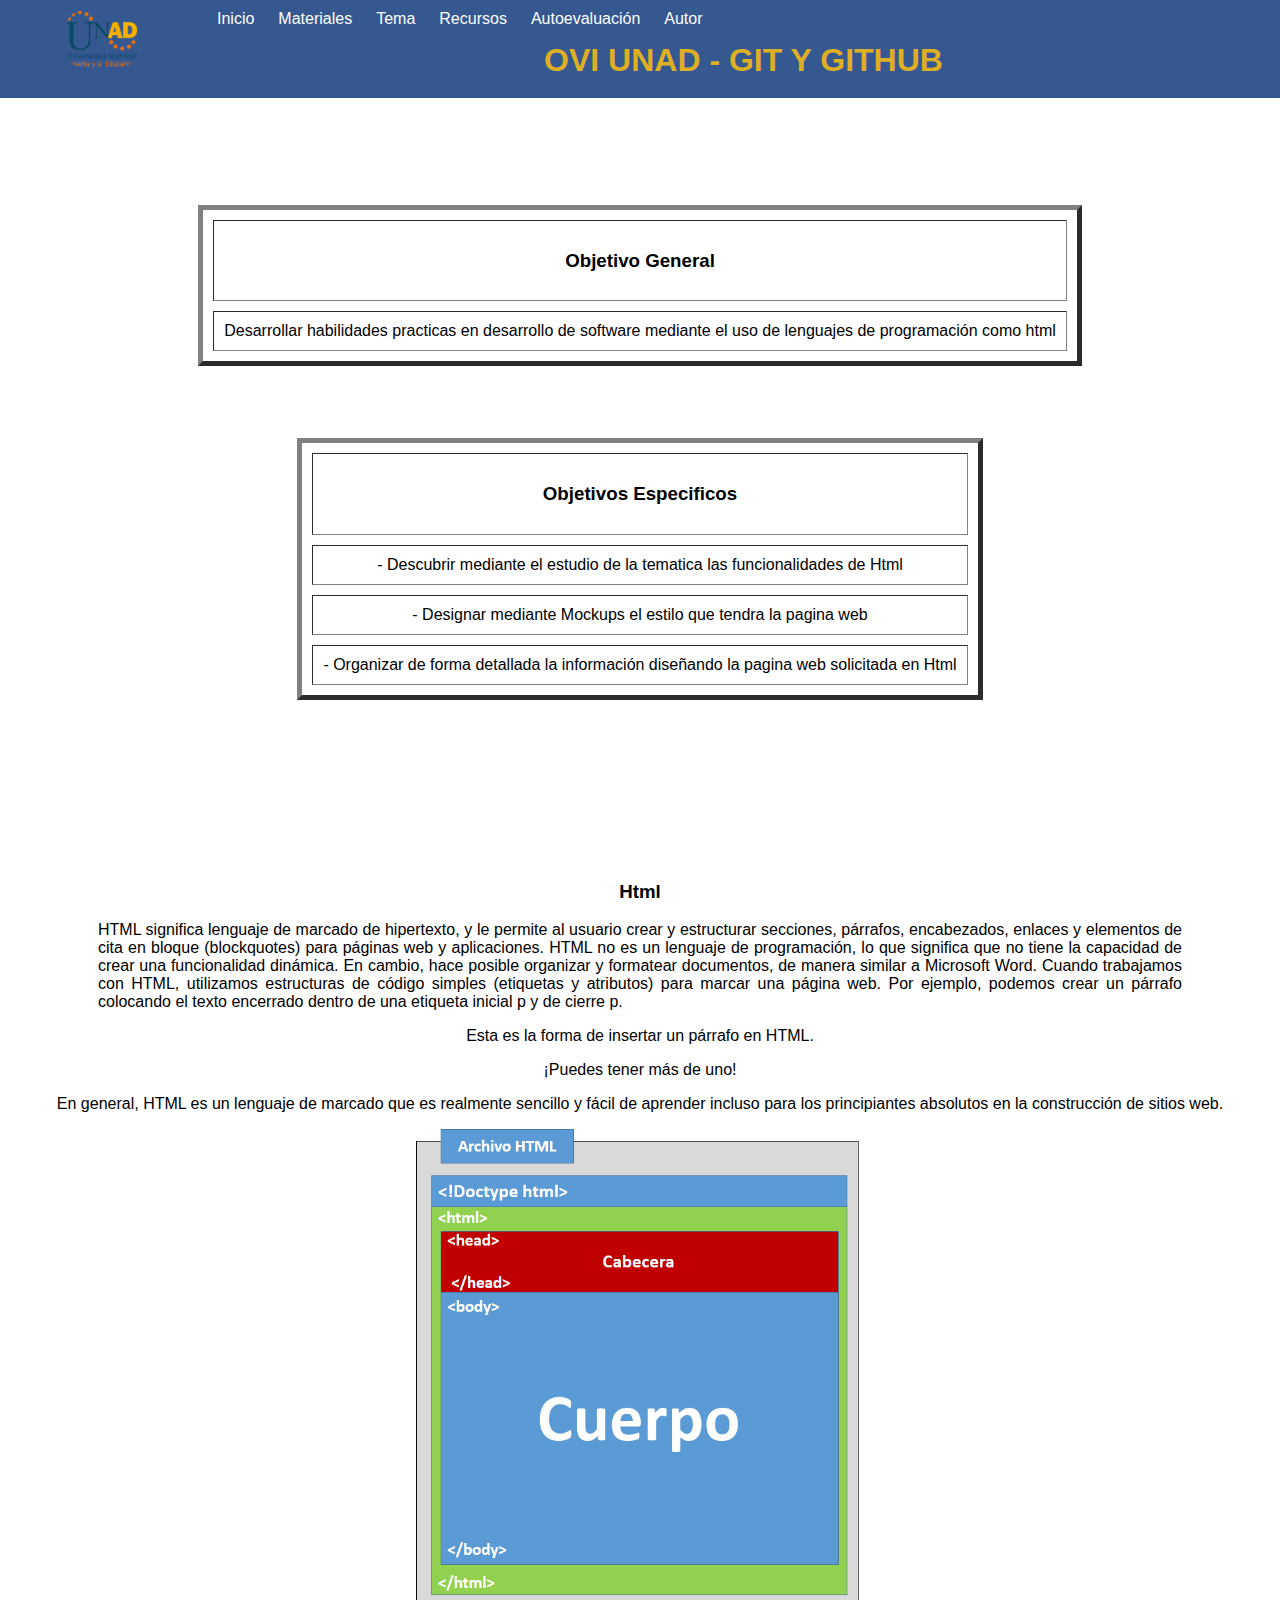
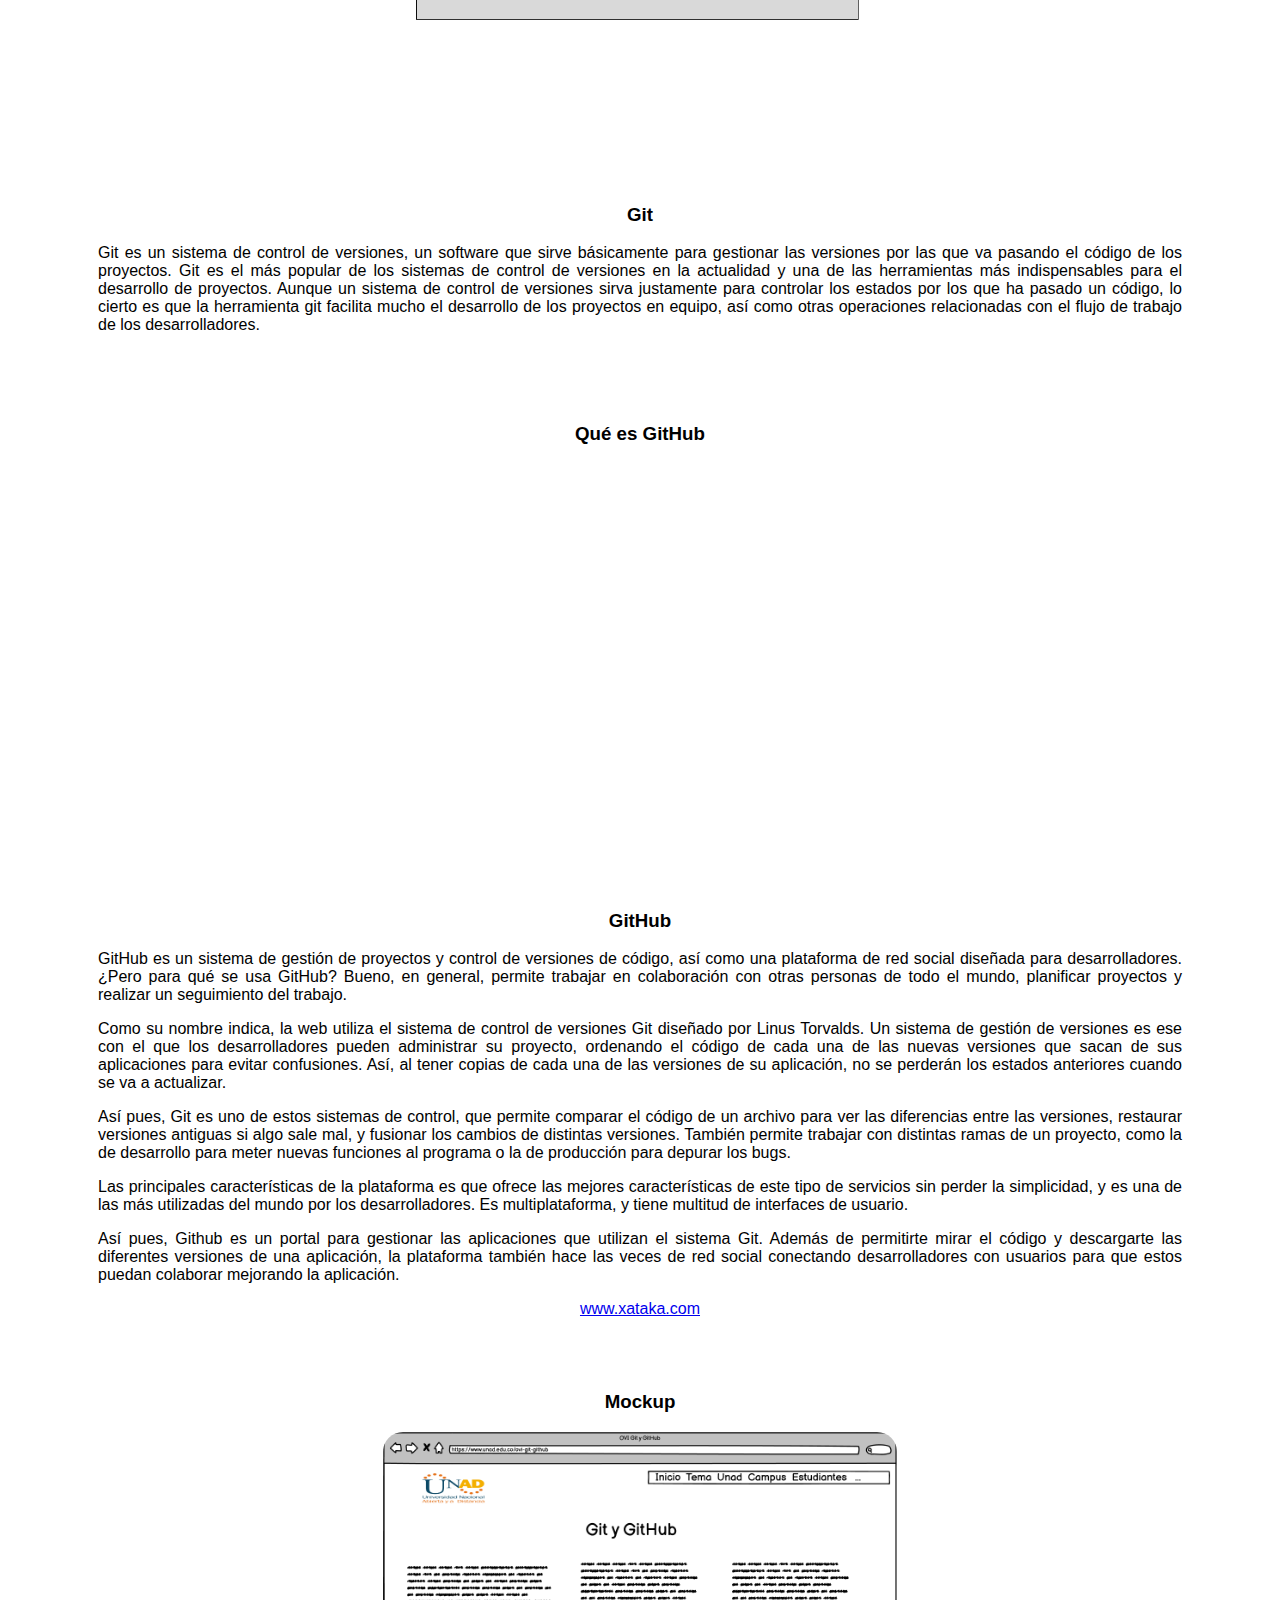
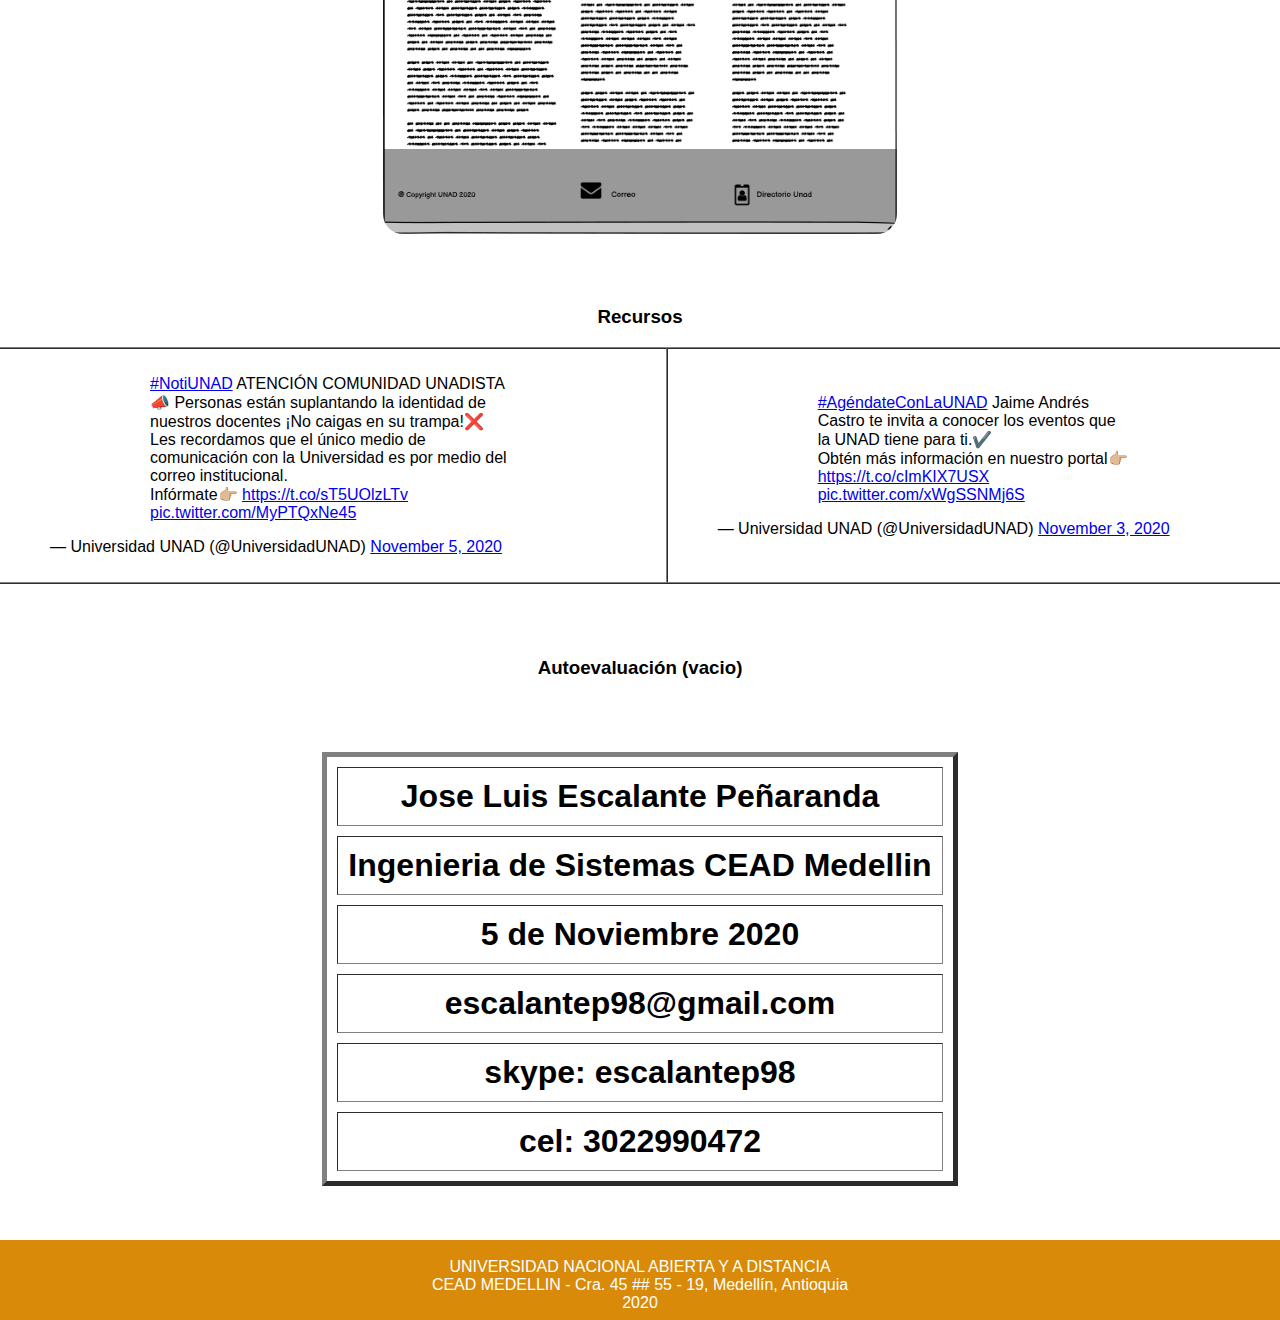
<file: planing.html>
<!DOCTYPE html>
<html>
<head>
	<meta charset="utf-8">
	<meta name="viewport" content="width=device-width, user-scalable=no">
	<title>OVI - UNAD</title>

	<link rel="stylesheet" type="text/css" href="css/style.css">

</head>
<body>
<div class="contenedor">
	<header>


<nav>

	<ul>
		<li>
		<a href="planing.html" class="current">
				<h1>	<img src="logo.png" alt="unad"></h1>
		</a>
		</li>
      <li>
      <a href="#objetivos">
          Inicio
      </a>
      </li>
      <li>
      <a href="#materiales">
          Materiales
      </a>
      </li>
      <li>
      <a href="#tema">
          Tema
      </a>
      </li>
			<li>
 		 <a href="#recursos">
 				 Recursos
 		 </a>
 		 </li>
		 <li>
			<a href="#auto">
					Autoevaluación</a>
			</li>
		 <li>
			<a href="#autor">
					Autor
			</a>
			</li>
      </ul>
</nav>

<h1 class="titulo">OVI UNAD - GIT Y GITHUB </h1>


	<section id="objetivos">
		 <div class="icon-wrap">

					 </div>
					 <br>
					 <br>
					 <br>
					 <br>
				 	<br>
				 	<br>
				 	<br>

	<TABLE BORDER=5 CELLPADDING=10 CELLSPACING=10 align=center>
 <TR>
	 <TD><h3>Objetivo General</h3></TD>
 </TR>
 <TR>
	 <TD align="justify">Desarrollar habilidades practicas en desarrollo de software mediante el uso de lenguajes de programación como html</TD>
 </TR>
</TABLE>

<br>
<br>
<br>
<br>

							 </section>

							 <section class="one-third">
								 <div class="icon-wrap">

											 </div>
											 <TABLE BORDER=5 CELLPADDING=10 CELLSPACING=10 align=center>
											 <TR>
												<TD><h3>Objetivos Especificos</h3></TD>
											 </TR>
											 <TR>
												<TD>- Descubrir mediante el estudio de la tematica las funcionalidades de Html</TD>
											 </TR>
											 <TR>
												<TD>- Designar mediante Mockups el estilo que tendra la pagina web</TD>
											 </TR>
											 <TR>
												<TD>- Organizar de forma detallada la información diseñando la pagina web solicitada en Html</TD>
											 </TR>
											</TABLE>
													 </section>
	</section>
	<br>
	<br>
	<br>
	<br>
	<br>
	<br>
	<br>
	<br>
	<br>
	<section id="materiales">
		<div class="icon-wrap">
						 </div>
						 <h3>Html</h3>
									 <p align="justify">HTML significa lenguaje de marcado de hipertexto, y le permite al usuario crear y estructurar secciones, párrafos, encabezados, enlaces y elementos de cita en bloque (blockquotes) para páginas web y aplicaciones.

	 HTML no es un lenguaje de programación, lo que significa que no tiene la capacidad de crear una funcionalidad dinámica. En cambio, hace posible organizar y formatear documentos, de manera similar a Microsoft Word.

	 Cuando trabajamos con HTML, utilizamos estructuras de código simples (etiquetas y atributos) para marcar una página web. Por ejemplo, podemos crear un párrafo colocando el texto encerrado dentro de una etiqueta inicial p y de cierre p.

	 <p>Esta es la forma de insertar un párrafo en HTML.</p>
	 <p>¡Puedes tener más de uno!</p>
	 En general, HTML es un lenguaje de marcado que es realmente sencillo y fácil de aprender incluso para los principiantes absolutos en la construcción de sitios web.</p>

		 <img src="html.png" alt="html">
	 </section>
	 <br>
	 <br>
	 <br>
	 <br>
	 <br>
	 <br>
	 <br>
	 <br>
	 <br>
<section id="tema">
	 <div class="icon-wrap">
					</div>
					<h3>Git</h3>
								<p align="justify">Git es un sistema de control de versiones, un software que sirve básicamente para gestionar las versiones por las que va pasando el código de los proyectos.

	Git es el más popular de los sistemas de control de versiones en la actualidad y una de las herramientas más indispensables para el desarrollo de proyectos.

	Aunque un sistema de control de versiones sirva justamente para controlar los estados por los que ha pasado un código, lo cierto es que la herramienta git facilita mucho el desarrollo de los proyectos en equipo, así como otras operaciones relacionadas con el flujo de trabajo de los desarrolladores.</p>
							</section>
							<br>
					 	 <br>
					 	 <br>
							<section class="one-third">
								<div class="icon-wrap">

								</div>
								<h3>Qué es GitHub</h3>
						    <center>
									<iframe width="560" height="315" src="https://www.youtube.com/embed/w3jLJU7DT5E" frameborder="0" allow="accelerometer; autoplay; clipboard-write; encrypted-media; gyroscope; picture-in-picture" allowfullscreen></iframe>
								</center>
							</section>
							<br>
						 <br>
						 <br>
						 <br>
						 <br>
						 <br>
							<section class="one-third">
								<div class="icon-wrap">

								</div>
								<h3>GitHub</h3>
								<p align="justify">GitHub es un sistema de gestión de proyectos y control de versiones de código, así como una plataforma de red social diseñada para desarrolladores. ¿Pero para qué se usa GitHub? Bueno, en general, permite trabajar en colaboración con otras personas de todo el mundo, planificar proyectos y realizar un seguimiento del trabajo.</p>
                <p align="justify">Como su nombre indica, la web utiliza el sistema de control de versiones Git diseñado por Linus Torvalds. Un sistema de gestión de versiones es ese con el que los desarrolladores pueden administrar su proyecto, ordenando el código de cada una de las nuevas versiones que sacan de sus aplicaciones para evitar confusiones. Así, al tener copias de
									cada una de las versiones de su aplicación, no se perderán los estados anteriores cuando se va a actualizar.</p>
									<p align="justify">Así pues, Git es uno de estos sistemas de control, que permite comparar el código de un archivo para ver las diferencias entre las
										 versiones, restaurar versiones antiguas si algo sale mal, y fusionar los cambios de distintas versiones. También permite trabajar
										 con distintas ramas de un proyecto, como la de desarrollo para meter nuevas funciones al programa o la de producción para depurar los bugs.</p>

									<p align="justify">Las principales características de la plataforma es que ofrece las mejores características de este tipo de servicios sin perder la simplicidad, y
								es una de las más utilizadas del mundo por los desarrolladores. Es multiplataforma, y tiene multitud de interfaces de usuario.</p>

								<p align="justify">Así pues, Github es un portal para gestionar las aplicaciones que utilizan el sistema Git. Además de permitirte mirar el código y descargarte
								las diferentes versiones de una aplicación, la plataforma también hace las veces de red social conectando desarrolladores
								con usuarios para que estos puedan colaborar mejorando la aplicación.</p>

								<a align="justify" href="https://www.xataka.com/basics/que-github-que-que-le-ofrece-a-desarrolladores">www.xataka.com</a>


							</section>

							<section class="one-third">
								<div class="icon-wrap">

									<br>
									<br>
									<br>

								</div>
								<h3>Mockup</h3>
								<img src="mc.png" alt="mockup">
							</section>
<br>
<br>
<br>


<section id="recursos">
	 <div class="icon-wrap">
					</div>
					<h3>Recursos</h3>

					<center>
					<TABLE BORDER CELLPADDING=10 CELLSPACING=0>
             <TR>
            <TD><blockquote class="twitter-tweet"><p lang="es" dir="ltr"><a href="https://twitter.com/hashtag/NotiUNAD?src=hash&amp;ref_src=twsrc%5Etfw">#NotiUNAD</a> ATENCIÓN COMUNIDAD UNADISTA 📣 Personas están suplantando la identidad de nuestros docentes ¡No caigas en su trampa!❌<br>Les recordamos que el único medio de comunicación con la Universidad es por medio del correo institucional.<br>Infórmate👉🏼 <a href="https://t.co/sT5UOlzLTv">https://t.co/sT5UOlzLTv</a> <a href="https://t.co/MyPTQxNe45">pic.twitter.com/MyPTQxNe45</a></p>&mdash; Universidad UNAD (@UniversidadUNAD) <a href="https://twitter.com/UniversidadUNAD/status/1324386553515356161?ref_src=twsrc%5Etfw">November 5, 2020</a></blockquote> <script async src="https://platform.twitter.com/widgets.js" charset="utf-8"></script>
						</TD>
						<TD><blockquote class="twitter-tweet"><p lang="es" dir="ltr"><a href="https://twitter.com/hashtag/Ag%C3%A9ndateConLaUNAD?src=hash&amp;ref_src=twsrc%5Etfw">#AgéndateConLaUNAD</a> Jaime Andrés Castro te invita a conocer los eventos que la UNAD tiene para ti.✔️<br>Obtén más información en nuestro portal👉🏼<a href="https://t.co/cImKIX7USX">https://t.co/cImKIX7USX</a> <a href="https://t.co/xWgSSNMj6S">pic.twitter.com/xWgSSNMj6S</a></p>&mdash; Universidad UNAD (@UniversidadUNAD) <a href="https://twitter.com/UniversidadUNAD/status/1323707059343400967?ref_src=twsrc%5Etfw">November 3, 2020</a></blockquote> <script async src="https://platform.twitter.com/widgets.js" charset="utf-8"></script>
						</TD>

             </TR>

              </TABLE>
							</center>



							</section>
							<br>
							<br>
							<br>
							<section id="auto">
						  	 <div class="icon-wrap">
						  					</div>
						  					<h3>Autoevaluación (vacio)</h3>
						  								<p align="justify"></p>
						  							</section>
														<br>
														<br>
														<br>
														<section id="autor">
															 <div class="icon-wrap">
																			</div>
																			<TABLE BORDER=5 CELLPADDING=10 CELLSPACING=10 align=center>
																		 <TR>
																			 <TD><h1>Jose Luis Escalante Peñaranda</h1></TD>
																		 </TR>
																		 <TR>
																			 <TD><h1>Ingenieria de Sistemas CEAD Medellin</h1></TD>
																		 </TR>
																		 <TR>
																			 <TD><h1>5 de Noviembre 2020</h1></TD>
																		 </TR>
																		 <TR>
																			 <TD><h1>escalantep98@gmail.com</h1></TD>
																		 </TR>
																		 <TR>
																			 <TD><h1>skype: escalantep98</h1></TD>
																		 </TR>
																		 <TR>
																			 <TD><h1>cel: 3022990472</h1></TD>
																		 </TR>
																		</TABLE>
																					</section>
																					<br>
																					<br>
																					<br>



<footer>
	<br>UNIVERSIDAD NACIONAL ABIERTA Y A DISTANCIA <br>
	      CEAD MEDELLIN - Cra. 45 ## 55 - 19, Medellín, Antioquia <br>
				2020

</footer>

</div>
</body>
</html>
</file>
<file: css/style.css>
/* Estilos de la maquetación */


@media screen and (max-width:480px){
	body {
		font-size:80%; // achicamos la fuente en pantallas pequeñas 
	} 
}


body {
	margin-left: -2px;
	margin-right: -2px;
	padding: auto;
}

.titulo{
	color: #DEAE25
}

header {
	background : #355891;
	height: 100px;
	text-align: center;
	grid-column: 1 / 11;
	font-family: sans-serif;
  margin: -10px auto;

}

p{
  margin-left: 100px;
	margin-right: 100px;
}

img{
  display: block;
  margin:0 auto;
  max-width: 40%;
  height:auto;
  width: auto;
  margin-bottom: -4px;
}



  #logo img{
  margin:10px;
	margin-right: 40px;
	margin-left: 40px;
  float: right;
  width:100px;
	max-width: 100%;
}


header h1 {
	margin-block-start: 0;
    margin-block-end: 0;
}

.contenedor {
	display: grid;
	grid-template-columns: repeat(10, 1fr);
}


section {
	grid-column: 1 / 8;
  	grid-row: 3;
}

aside {
	grid-column: 8 / 11;
  	grid-row: 3;
  	background-color: #336655;
  	padding: 5px;
}

/*
section {
	width: 70%;
	float: left;
}

aside {
	width: 30%;
	float: left;
	background-color: #336655;
}
*/
footer {
	background-color: #D88A08;
	color: white;
	height: 80px;
	text-align: center;
	clear: both;
	grid-column: 1 / 11;
}


/* Estilos de la barra de navegación */

nav {
	height: 44px;
	background-color: #355891;
	grid-column: 1 / 11;
}

nav>ul {
	list-style-type: none;
	margin: 0px;
	padding: 0px;
}

nav>ul>li {
	float: left;
}


nav>ul>li>a {
	padding: 12px;
	color: #FEFEFE;
	text-decoration: none;
	display: block;
	background-color: #355891;

}




/* Modificadores de texto */

#idea {
	color: white;
}

.principal {
	color: red;
}

.centrado {
	text-align: center;
	color: blue;
}

img {
	border-radius: 20px;
	margin: auto;
	display: block;
	width: 100%;
}




img + p {
	font-size: 0.8em;
	color: #333;
	font-style: italic;
	margin-top: 0px;

}

img + p:before {
	content: "Imagen ";
}

img + p>span:after {
	content: " - ";
}

img + p>span:before {
	content: "#";
}

img:hover + p {
	color: red;
}

/*
.piedeimagen {
	font-size: 0.8em;
	color: #333;
	font-style: italic;
	margin-top: 0px;
}
*/


a[href="#"] {
	background-color: gray;
	display: none;
}


@media screen and (max-width: 600px) {
	header{
		background-color: black;
		color: white;
	}

	section {
		grid-column: 1 / 11;
		grid-row: 4;
	}

	aside {
		grid-column: 1 / 11;
		grid-row: 3;
	}

	footer {
		grid-row: 5;
	}
}
</file>
